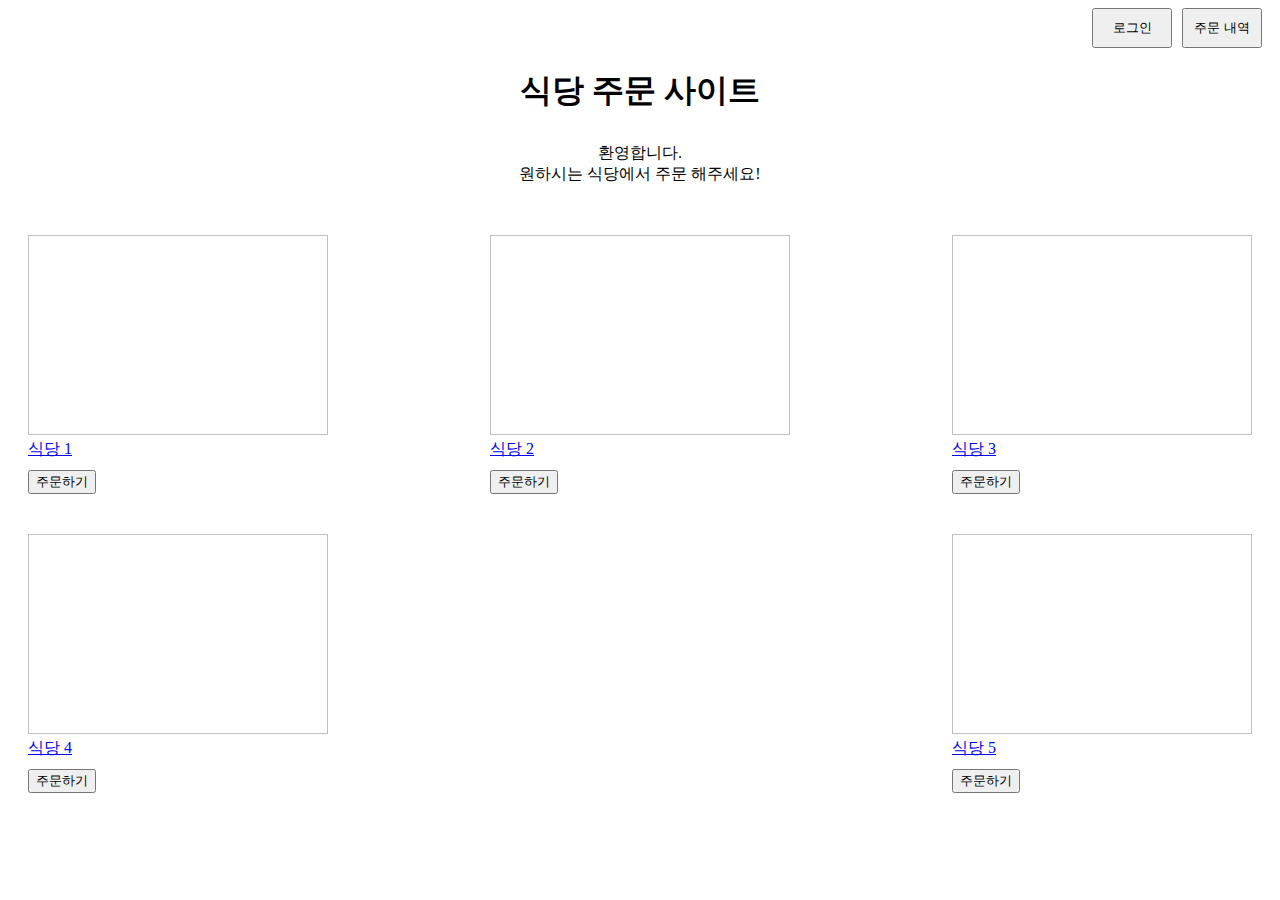
<file: index.html>
<!DOCTYPE html>
<html>
    <head>
        <meta charset="UTF-8">
        <title>main</title>
        <link rel="stylesheet" href="/index.css">
    </head>
    <body>
        
        <div class="btn_background">
            <button class="btn" onclick="location.href='/login.html'">로그인</button>
            <button class="btn" onclick="location.href='/orderList.html'">주문 내역</button>
        </div>
        <div class="main_title">
            <h1>식당 주문 사이트</h1>
        </div>
        <div class="description">
            환영합니다.<br>
            원하시는 식당에서 주문 해주세요!
        </div>
        <div class="card_background">
            <div class="card">
                <img width="300px" height="200px">
                <div>
                    <a href="/shop.html">식당 1</a>
                </div>
                <button class="order_btn" onclick="alert('주문 완료'); location.href='/orderList.html'">주문하기</button>
            </div>
            <div class="card">
                <img width="300px" height="200px">
                <div>
                    <a href="/shop.html">식당 2</a>
                </div>
                <button class="order_btn" onclick="alert('주문 완료'); location.href='/orderList.html'">주문하기</button>
            </div>
            <div class="card">
                <img width="300px" height="200px">
                <div>
                    <a href="/shop.html">식당 3</a>
                </div>
                <button class="order_btn" onclick="alert('주문 완료'); location.href='/orderList.html'">주문하기</button>
            </div>
            <div class="card">
                <img width="300px" height="200px">
                <div>
                    <a href="/shop.html">식당 4</a>
                </div>
                <button class="order_btn" onclick="alert('주문 완료'); location.href='/orderList.html'">주문하기</button>
            </div>
            <div class="card">
                <img width="300px" height="200px">
                <div>
                    <a href="/shop.html">식당 5</a>
                </div>
                <button class="order_btn" onclick="alert('주문 완료'); location.href='/orderList.html'">주문하기</button>
            </div>
        </div>
    </body>
</html>
</file>
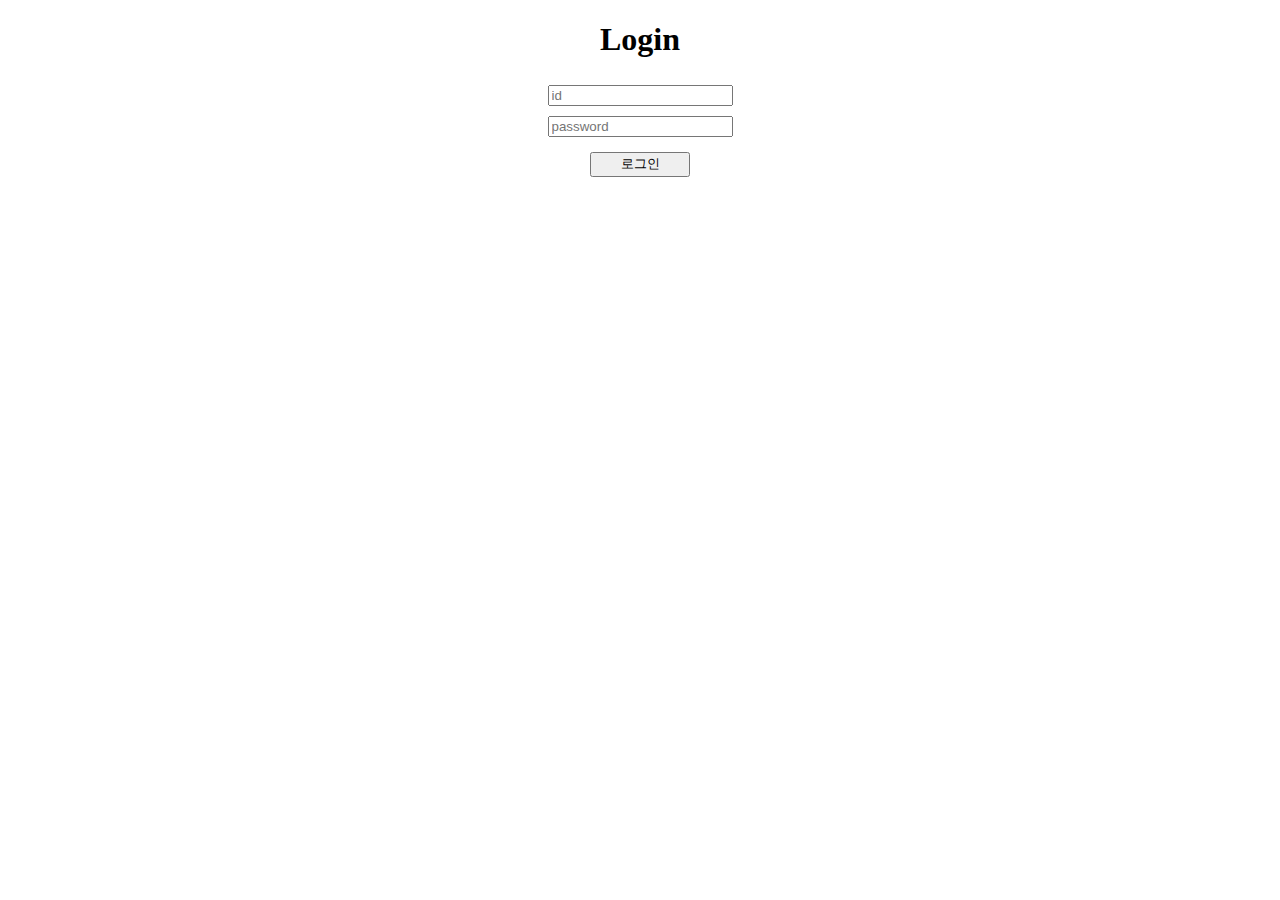
<file: login.html>
<!DOCTYPE html>
<html>
    <head>
        <meta charset="UTF-8">
        <title>login</title>
        <link rel="stylesheet" href="/login.css">
    </head>
    <body>
        <h1>Login</h1>
        <div style="text-align: center;">
            <input type="text" placeholder="id"><br>
            <input type="password" placeholder="password"><br>
            <button class="btn" onclick="alert('로그인 성공'); location.href='/index.html'">로그인</button>
        </div>
        
    </body>
</html>
</file>
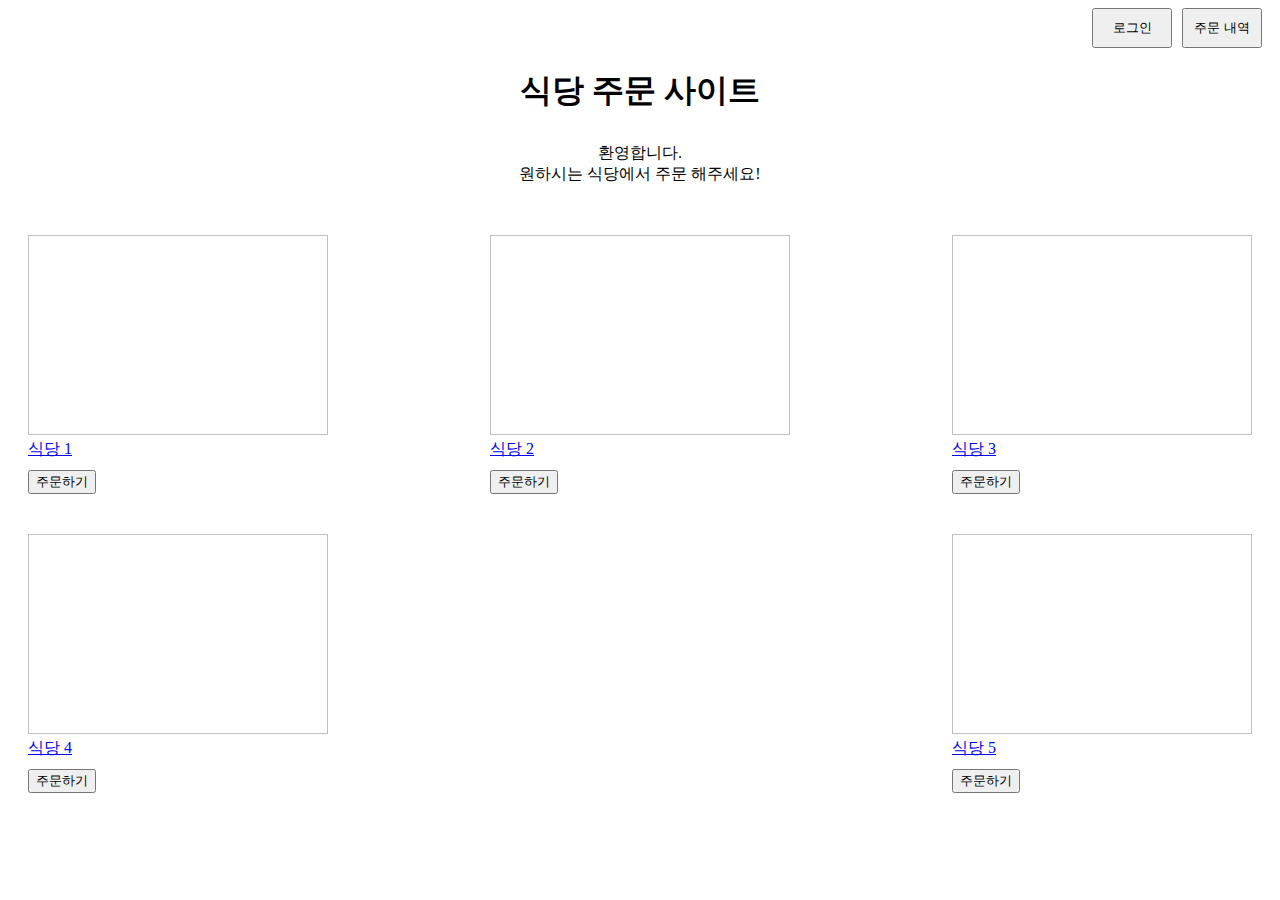
<file: main.html>
<!DOCTYPE html>
<html>
    <head>
        <meta charset="UTF-8">
        <title>main</title>
        <link rel="stylesheet" href="/main.css">
    </head>
    <body>
        
        <div class="btn_background">
            <button class="btn" onclick="location.href='/login.html'">로그인</button>
            <button class="btn" onclick="location.href='/orderList.html'">주문 내역</button>
        </div>
        <div class="main_title">
            <h1>식당 주문 사이트</h1>
        </div>
        <div class="description">
            환영합니다.<br>
            원하시는 식당에서 주문 해주세요!
        </div>
        <div class="card_background">
            <div class="card">
                <img width="300px" height="200px">
                <div>
                    <a href="/shop.html">식당 1</a>
                </div>
                <button class="order_btn" onclick="alert('주문 완료'); location.href='/orderList.html'">주문하기</button>
            </div>
            <div class="card">
                <img width="300px" height="200px">
                <div>
                    <a href="/shop.html">식당 2</a>
                </div>
                <button class="order_btn" onclick="alert('주문 완료'); location.href='/orderList.html'">주문하기</button>
            </div>
            <div class="card">
                <img width="300px" height="200px">
                <div>
                    <a href="/shop.html">식당 3</a>
                </div>
                <button class="order_btn" onclick="alert('주문 완료'); location.href='/orderList.html'">주문하기</button>
            </div>
            <div class="card">
                <img width="300px" height="200px">
                <div>
                    <a href="/shop.html">식당 4</a>
                </div>
                <button class="order_btn" onclick="alert('주문 완료'); location.href='/orderList.html'">주문하기</button>
            </div>
            <div class="card">
                <img width="300px" height="200px">
                <div>
                    <a href="/shop.html">식당 5</a>
                </div>
                <button class="order_btn" onclick="alert('주문 완료'); location.href='/orderList.html'">주문하기</button>
            </div>
        </div>
    </body>
</html>
</file>
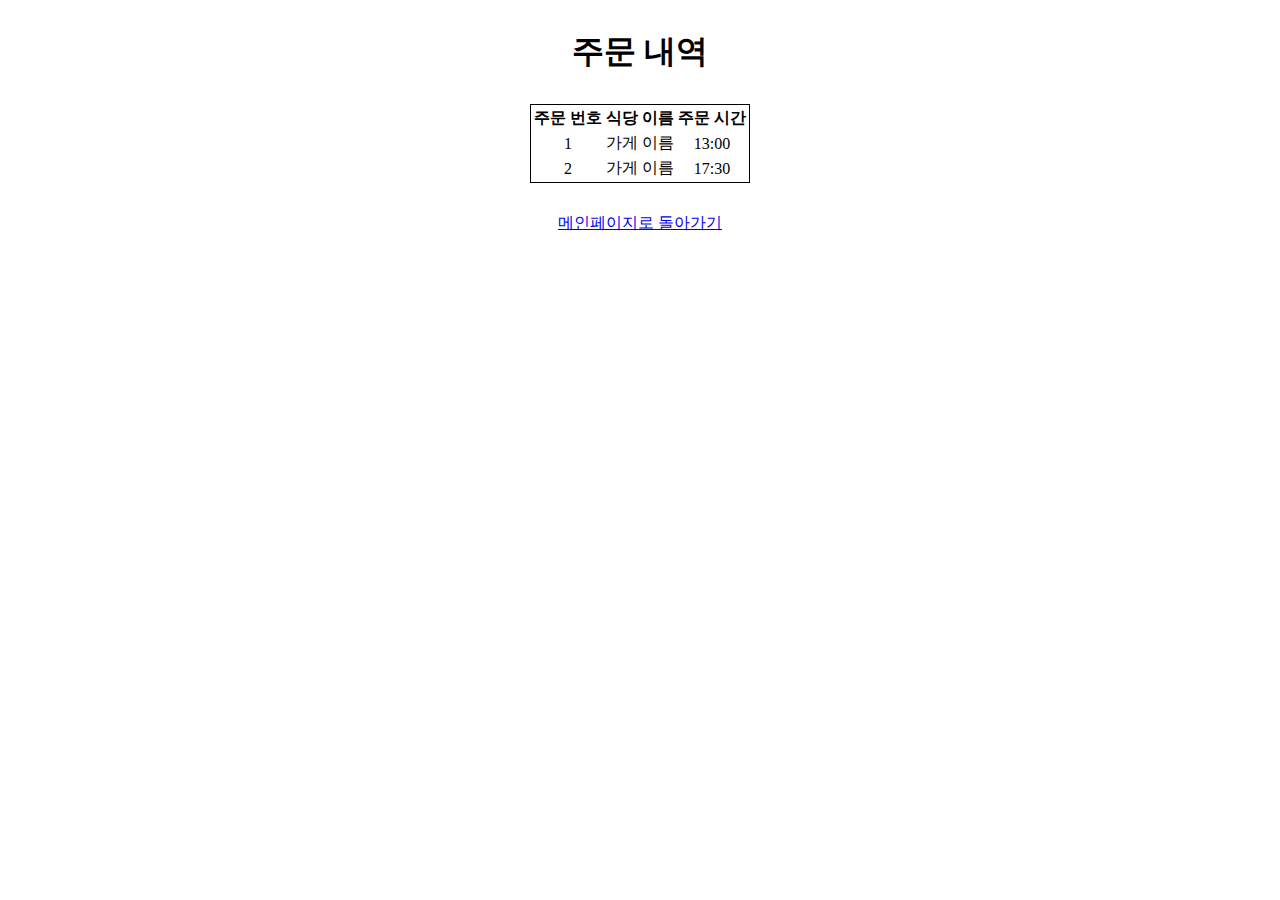
<file: orderList.html>
<!DOCTYPE html>
<html>
    <head>
        <meta charset="UTF-8">
        <title>orderList</title>
        <link rel="stylesheet" href="/orderList.css">
    </head>
    <body>
        <div class="title_background">
            <h1>주문 내역</h1>
        </div>
        <div class="background">
            <table>
                <tr>
                    <th>주문 번호</th>
                    <th>식당 이름</th>
                    <th>주문 시간</th>
                </tr>
                <tr>
                    <td>1</td>
                    <td>가게 이름</td>
                    <td>13:00</td>
                </tr>
                <tr>
                    <td>2</td>
                    <td>가게 이름</td>
                    <td>17:30</td>
                </tr>
            </table>
        </div>
        <div class="link">
            <a href="/index.html">메인페이지로 돌아가기</a>
        </div>
        
    </body>
</html>
</file>
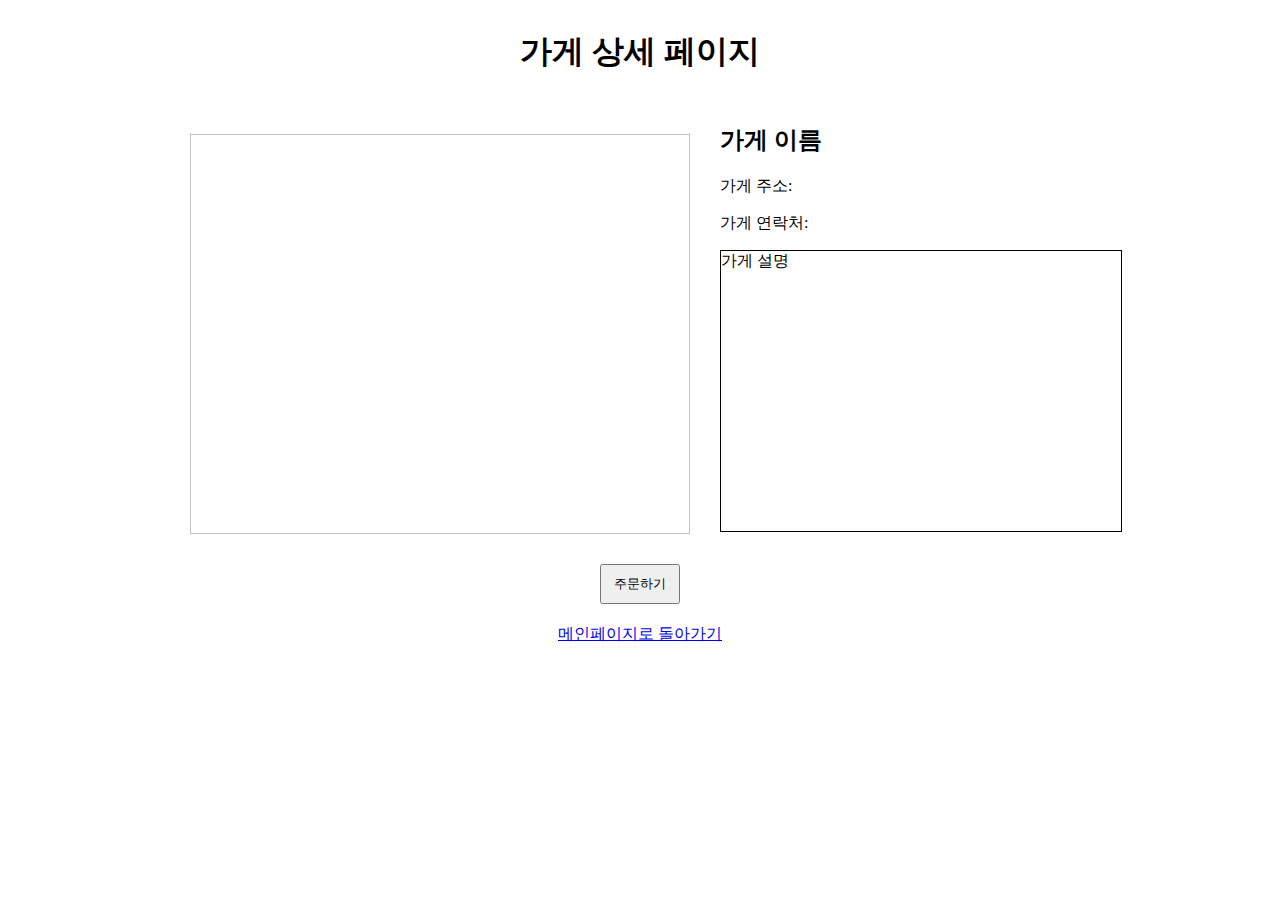
<file: shop.html>
<!DOCTYPE html>
<html>
    <head>
        <meta charset="UTF-8">
        <title>가게 상세페이지</title>
        <link rel="stylesheet" href="/shop.css">
    </head>
    <body>
        <div class="title_background">
            <h1>가게 상세 페이지</h1>
        </div>
        
        <div class="background">
            <img width="500px" height="400px">
            <div style="width: 400px;">
                <h2 style="width: 400px;">가게 이름</h2>
                <p>가게 주소: </p>
                <p>가게 연락처: </p>
                <p class="store_description">가게 설명</p>
            </div>
        </div>
        <div class="order_background">
            <button class="btn" onclick="alert('주문 완료'); location.href='/orderList.html'">주문하기</button><br>
            <a href="/index.html">메인페이지로 돌아가기</a>
        </div>
        

    </body>
</html>
</file>
<file: index.css>
.btn_background {
    display: flex; 
    justify-content: end;
}

.btn {
    width: 80px;
    height: 40px;
    margin-right: 10px;
}

.main_title {
    margin-bottom: 10px;
}

h1 {
    text-align: center;
}

.description {
    text-align: center;
     margin: 30px;
}

.card_background {
    display: flex; 
    flex-wrap: wrap; 
    justify-content: space-between;
}

.card {
    margin: 20px;
}

.order_btn {
    margin-top: 10px;
}
</file>
<file: login.css>
h1 {
    text-align: center;
}

input {
    margin: 5px;
}

.btn {
    margin-top: 10px;
    width: 100px;
    height: 25px;
}
</file>
<file: main.css>
.btn_background {
    display: flex; 
    justify-content: end;
}

.btn {
    width: 80px;
    height: 40px;
    margin-right: 10px;
}

.main_title {
    margin-bottom: 10px;
}

h1 {
    text-align: center;
}

.description {
    text-align: center;
     margin: 30px;
}

.card_background {
    display: flex; 
    flex-wrap: wrap; 
    justify-content: space-between;
}

.card {
    margin: 20px;
}

.order_btn {
    margin-top: 10px;
}
</file>
<file: orderList.css>
.title_background {
    text-align: center;
}

h1 {
    margin: 30px;
}

.background {
    display: flex; 
    justify-content: center;
}

table {
    border: 1px solid black; 
    text-align: center;
}

.link {
    text-align: center; 
    margin-top: 30px;
}
</file>
<file: shop.css>
.btn {
    width: 80px;
    height: 40px;
    margin-bottom: 20px;
}

.background {
    display: flex; 
    justify-content: center;
}

img {
    margin: 30px;
}

.store_description {
    width: 400px; 
    height: 280px; 
    border: solid; 
    border-width: 1px;
}

.order_background {
    text-align: center;
}

h1 {
    margin: 30px
}

.title_background {
    text-align: center;
}
</file>
